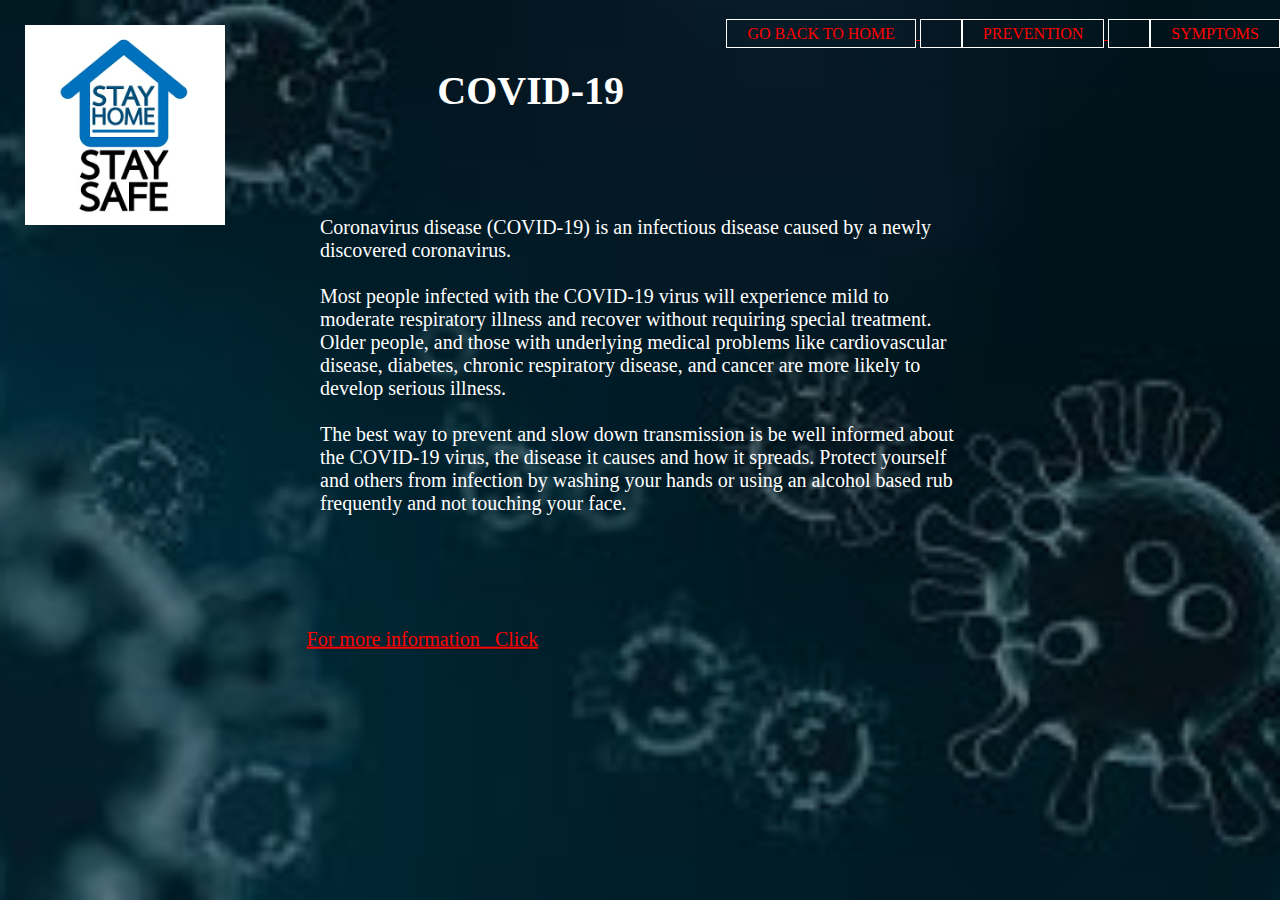
<file: corona.html>
<!DOCTYPE html>
<html>
<head>
	<title>SNEHA WEBSITE</title>
	<link rel="stylesheet" type="text/css" href="css/style1.css">
	<style>
	/* unvisited link */
	a:link {
	  color: red;
	}

	/* visited link */
	a:visited {
	  color: yellow;
	}

	/* mouse over link */
	a:hover {
	  color: hotpink;
	}

	/* selected link */
	a:active {
	  color: blue;
	}
	</style>
</head>
<body>
	<header>
		<div class="main">
			<div class="logo">
				<img src="logo.png">
			</div>
			<ul>
				<li><a href="index.html">GO BACK TO HOME</li>
				<li><a href="prevention.html">PREVENTION</li>
				<li><a href="symptoms.html">SYMPTOMS</li>

			</ul>
		
		</div>
		<div class="title">
			<h1>COVID-19</h1>
		</div>
		<div class="data">
			<p><br>Coronavirus disease (COVID-19) is an infectious disease caused by a newly discovered coronavirus.<br></p>
		    <p><br>Most people infected with the COVID-19 virus will experience mild to moderate respiratory illness and recover without requiring special treatment.  Older people, and those with underlying medical problems like cardiovascular disease, diabetes, chronic respiratory disease, and cancer are more likely to develop serious illness.<br></p>
		<p><br>The best way to prevent and slow down transmission is be well informed about the COVID-19 virus, the disease it causes and how it spreads. Protect yourself and others from infection by washing your hands or using an alcohol based rub frequently and not touching your face. <br></p>
	</div>

	<div class="link">
		<p>For more information &nbsp <a href="https://www.who.int/health-topics/coronavirus#tab=tab_1">Click</a><br />
		</p>
		</div>
		
	</header>
	
</body>
</html>
</file>
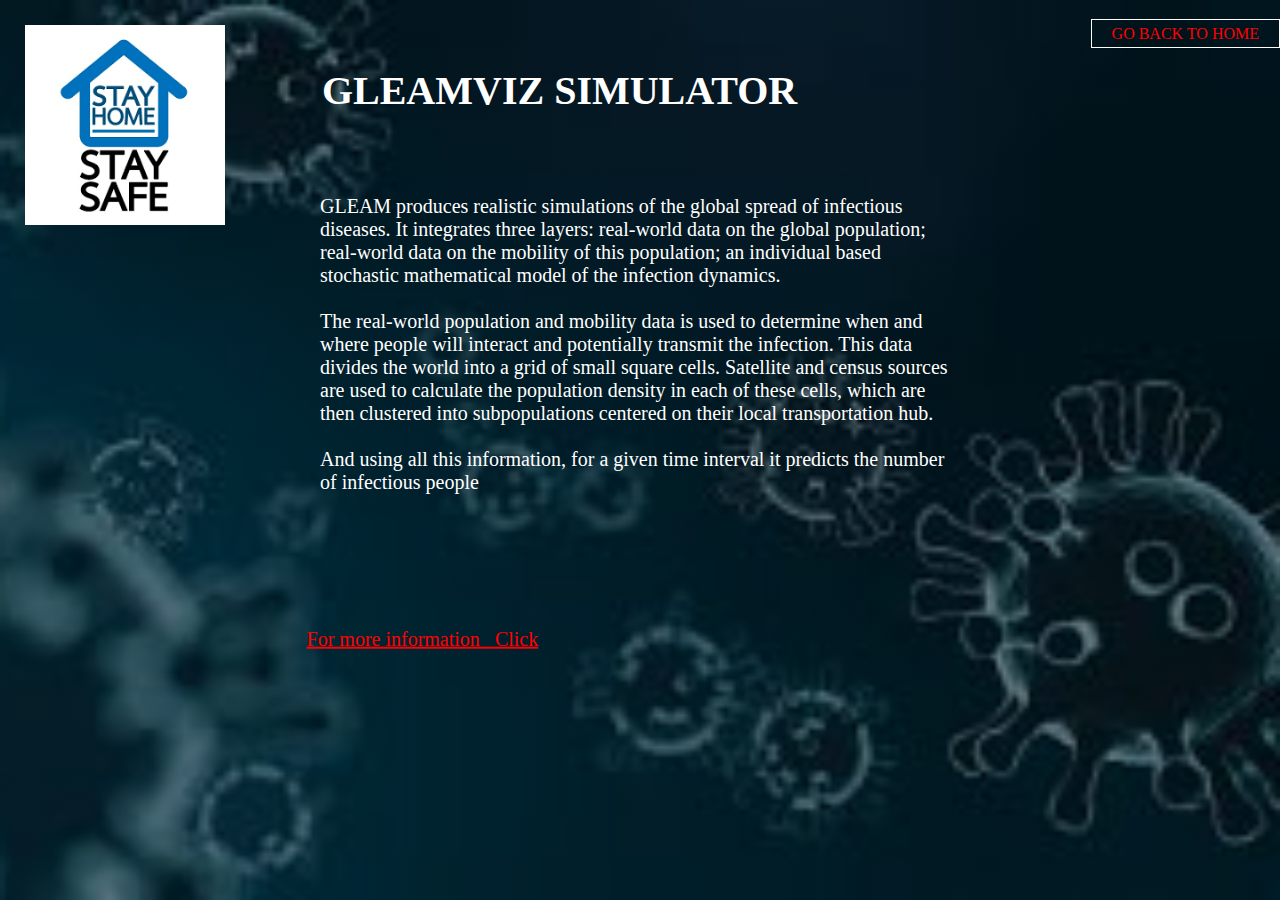
<file: link.html>
<!DOCTYPE html>
<html>
<head>
	<title>SNEHA WEBSITE</title>
	<link rel="stylesheet" type="text/css" href="css/style1.css">
	<style>
	/* unvisited link */
	a:link {
	  color: red;
	}

	/* visited link */
	a:visited {
	  color: yellow;
	}

	/* mouse over link */
	a:hover {
	  color: hotpink;
	}

	/* selected link */
	a:active {
	  color: blue;
	}
	</style>
</head>
<body>
	<header>
		<div class="main">
			<div class="logo">
				<img src="logo.png">
			</div>
			<ul>
				<li><a href="index.html">GO BACK TO HOME</li>
			</ul>
		
		</div>
		<div class="title">
			<h1>GLEAMVIZ SIMULATOR</h1>
		</div>
		<div class="data">
			<p>GLEAM produces realistic simulations of the global spread of infectious diseases. It integrates three layers: real-world data on the global population; real-world data on the mobility of this population; an individual based stochastic mathematical model of the infection dynamics.<br><br></p>
		    <p>The real-world population and mobility data is used to determine when and where people will interact and potentially transmit the infection. This data divides the world into a grid of small square cells. Satellite and census sources are used to calculate the population density in each of these cells, which are then clustered into subpopulations centered on their local transportation hub.<br><br></p>
		<p>And using all this information, for a given time interval it predicts the number of infectious people</p>
		</div>
		<div class="link">
		<p>For more information &nbsp <a href="http://www.gleamviz.org/">Click</a><br />
		</p>
		</div>
	</header>
	
</body>
</html>
</file>
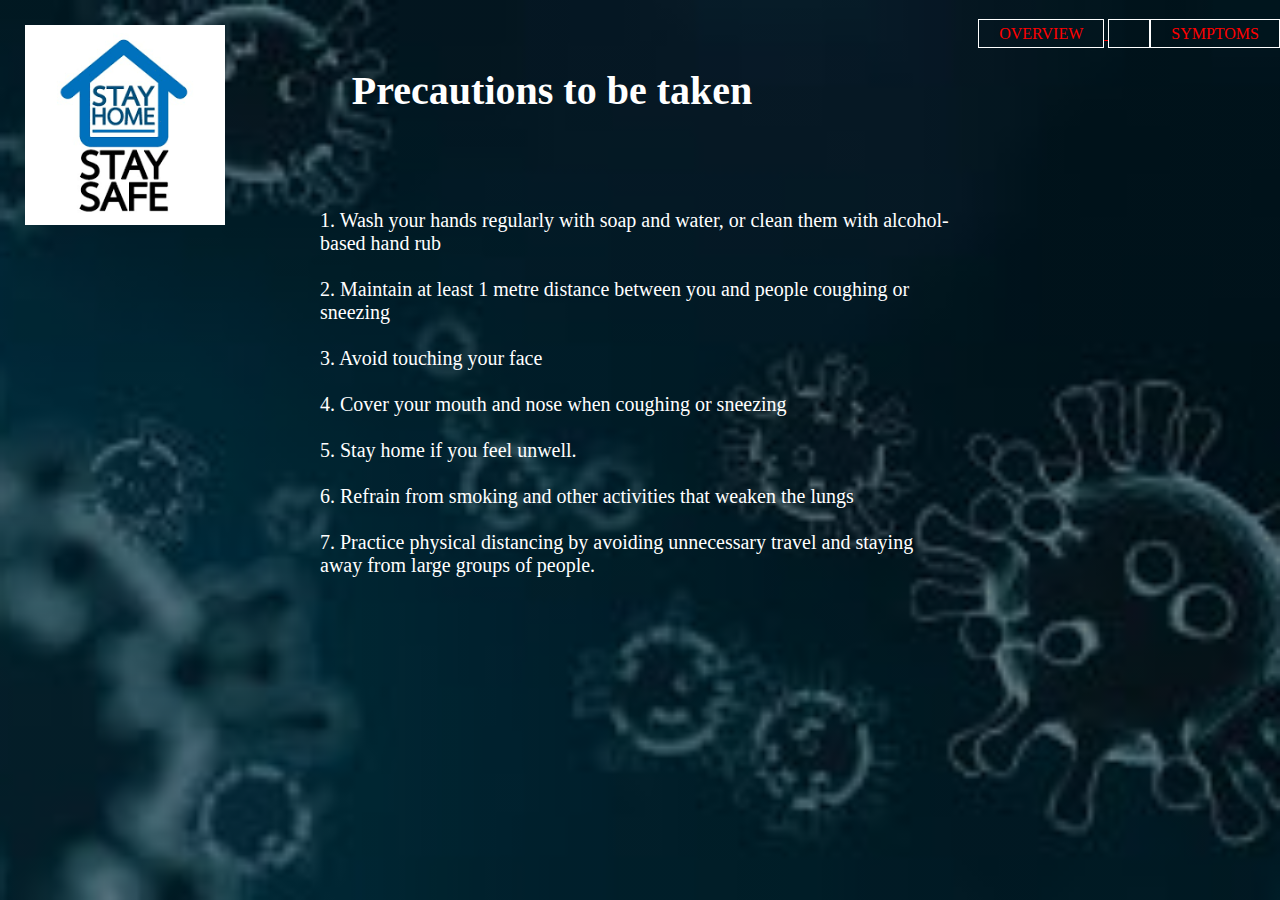
<file: prevention.html>
<!DOCTYPE html>
<html>
<head>
	<title>SNEHA WEBSITE</title>
	<link rel="stylesheet" type="text/css" href="css/style1.css">
	<style>
	/* unvisited link */
	a:link {
	  color: red;
	}

	/* visited link */
	a:visited {
	  color: yellow;
	}

	/* mouse over link */
	a:hover {
	  color: hotpink;
	}

	/* selected link */
	a:active {
	  color: blue;
	}
	</style>
</head>
<body>
	<header>
		<div class="main">
			<div class="logo">
				<img src="logo.png">
			</div>
			<ul>
				<li><a href="corona.html">OVERVIEW</li>
				<li><a href="symptoms.html">SYMPTOMS</li>
			</ul>
		
		</div>
		<div class="title">
			<h1>Precautions to be taken</h1>
		</div>
		<div class="data">
			<p><br>1. Wash your hands regularly with soap and water, or clean them with alcohol-based hand rub<br></p>
		    <p><br>2. Maintain at least 1 metre distance between you and people coughing or sneezing<br></p>
		<p><br>3. Avoid touching your face<br></p>
		<p><br>4. Cover your mouth and nose when coughing or sneezing<br></p>
		<p><br>5. Stay home if you feel unwell.<br></p>
		<p><br>6. Refrain from smoking and other activities that weaken the lungs<br></p>
		<p><br>7. Practice physical distancing by avoiding unnecessary travel and staying away from large groups of people.<br></p>
		
		</div>
		
	</header>
	
</body>
</html>
</file>
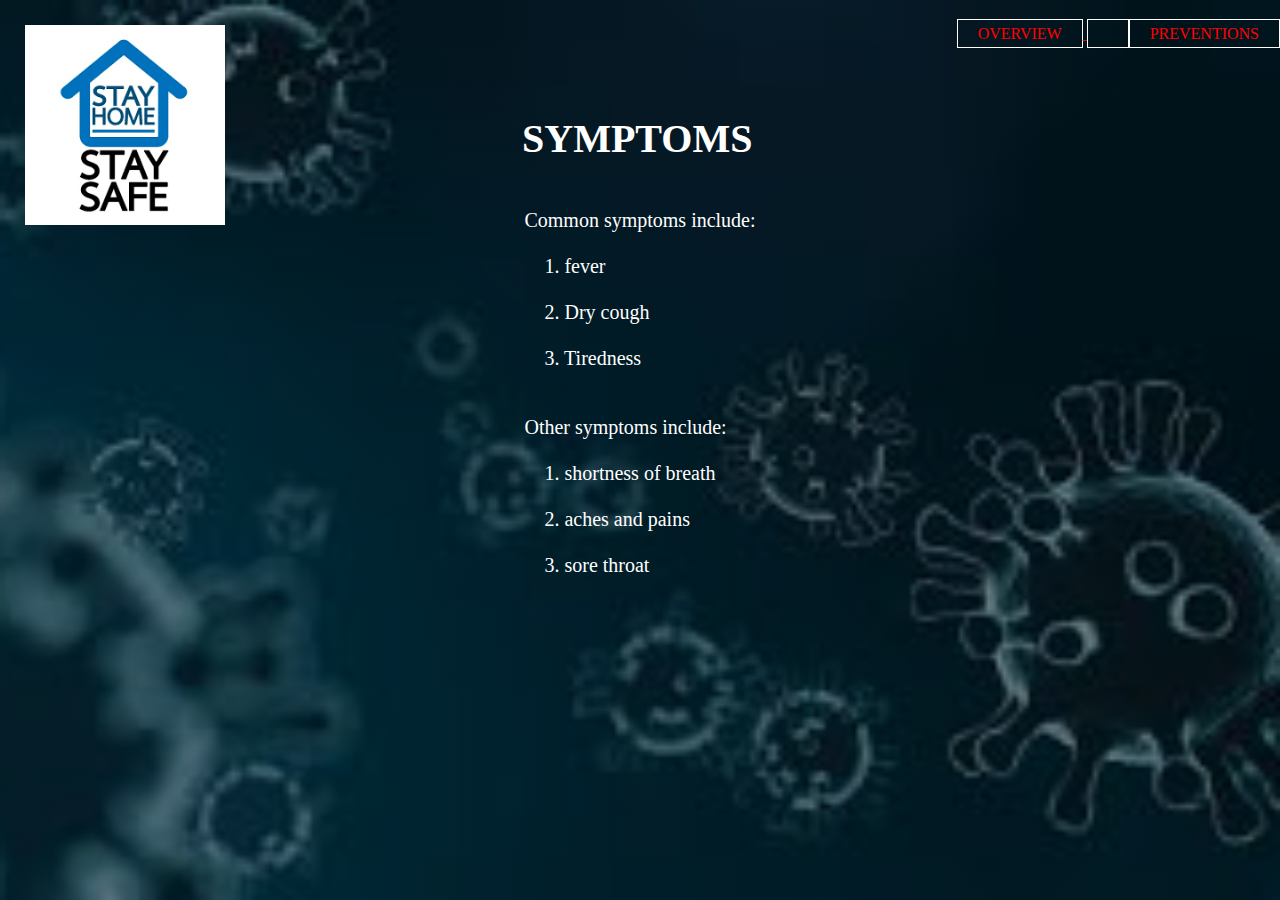
<file: symptoms.html>
<!DOCTYPE html>
<html>
<head>
	<title>SNEHA WEBSITE</title>
	<link rel="stylesheet" type="text/css" href="css/style1.css">
	<style>
	/* unvisited link */
	a:link {
	  color: red;
	}

	/* visited link */
	a:visited {
	  color: yellow;
	}

	/* mouse over link */
	a:hover {
	  color: hotpink;
	}

	/* selected link */
	a:active {
	  color: blue;
	}
	h1 {
 	 position: absolute;
  	left: 10px;
  	top: 25px;
}
	</style>
</head>
<body>
	<header>
		<div class="main">
			<div class="logo">
				<img src="logo.png">
			</div>
			<ul>
				<li><a href="corona.html">OVERVIEW</li>
				<li><a href="prevention.html">PREVENTIONS</li>
			</ul>
		
		</div>
		<div class="title">
			<h1>SYMPTOMS</h1>
		</div>
		<div class="data">
			<p><br>Common symptoms include:<br></p>
		    <p><br>&nbsp &nbsp 1. fever<br></p>
		<p><br>&nbsp &nbsp 2. Dry cough<br></p>
		<p><br>&nbsp &nbsp 3. Tiredness<br></p>
		<p><br><br>Other symptoms include:</p>
		<p><br>&nbsp &nbsp 1. shortness of breath<br></p>
		<p><br>&nbsp &nbsp 2. aches and pains<br></p>
		<p><br>&nbsp &nbsp 3. sore throat<br></p>
		
		</div>
		
	</header>
	
</body>
</html>
</file>
<file: css/style1.css>
*{
	margin: 0;
	padding: 0;
	font-family: Century Gothic;
}

header{
	background-image:linear-gradient(rgba(0,0,0,0.5),rgba(0,0,0,0.5)), url(../download.jpeg);
	height: 100vh;
	background-size: cover;
	background-position: center;
}

ul{
	float:right;
	list-style-type:none;
	margin-top:25px;
}

ul li{
	display: inline-block;
}

ul li a{
	text-decoration:none;
	color: #fff;
	padding: 5px 20px;
	border: 1px solid #fff;
	transition:0.6s ease;
}

ul li a:hover{
	background-color:#fff;
	color:#000;
}
.logo img{
	float:left;
	width:200px;
	height:auto;
	margin-top:25px;
	margin-left:25px;
}

.title{
	position:absolute;
	top:10%;
	left:40%;
	transform:translate(-40%,-50%);
}
.title h1{
	color:#fff;
	font-size:40px;
}

.data {
	position:absolute;
	top:25%;
	left:50%;
	transform:translate(-50%,-10%);

}
.link {
	position:absolute;
	top:70%;
	left:33%;
	transform:translate(-50%,-10%);

}

.data p{
	color:#fff;
	font-size:20px;
}
.link p{
	color:green;
	font-size:20px;
	
}
</file>
